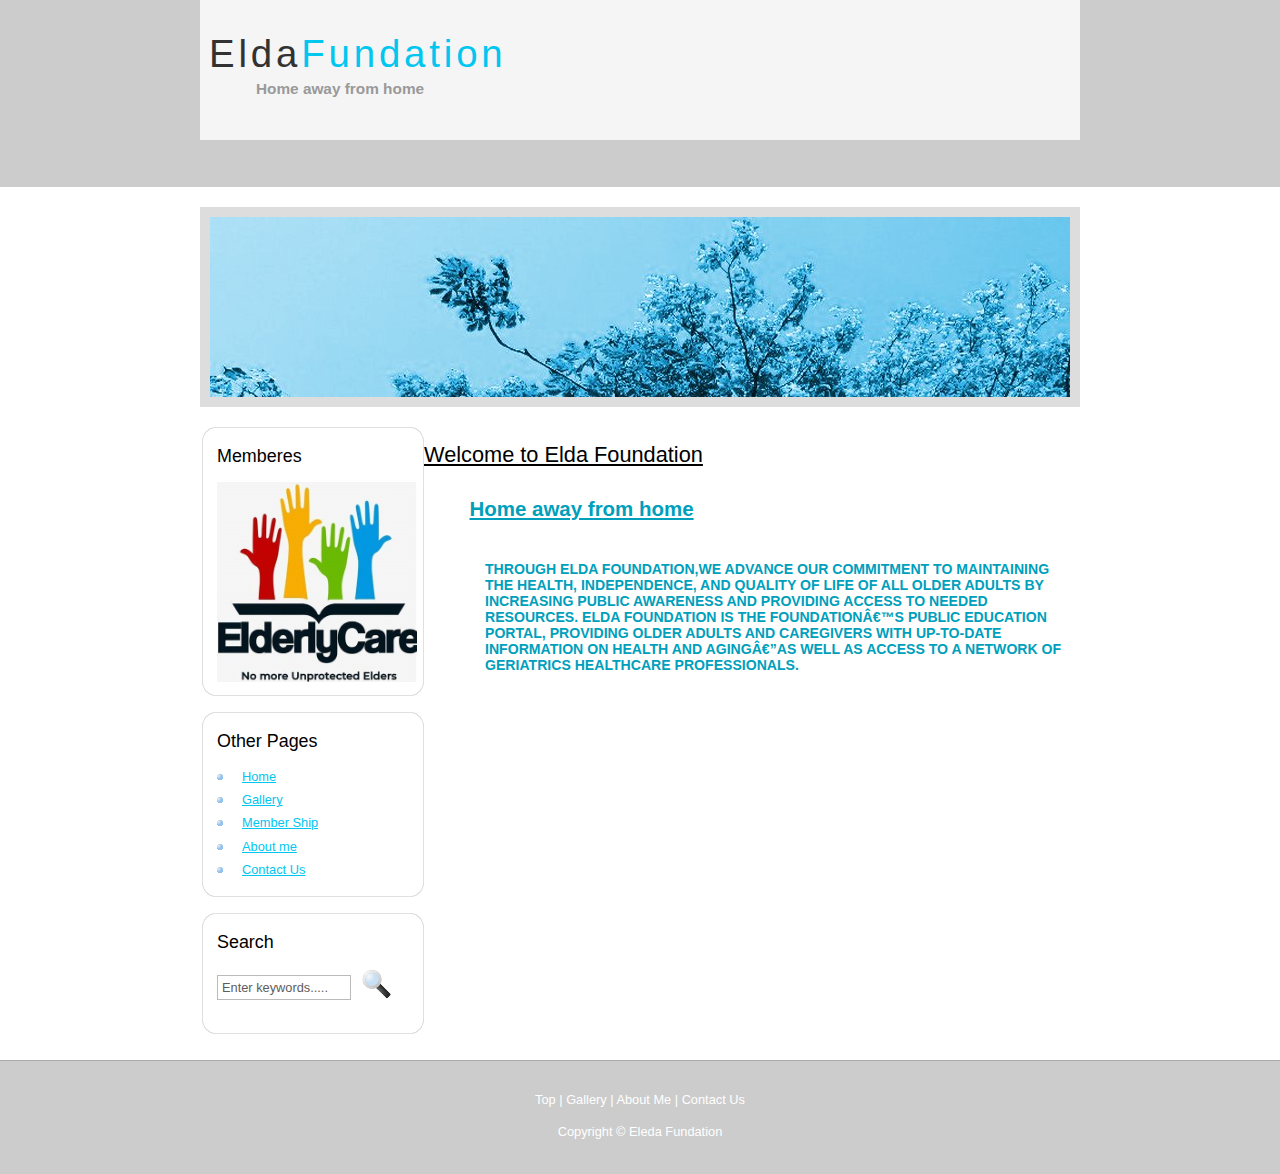
<file: Elda Fundation/index.htm>
<html>

<head>
<title>WELCOME TO ELDA</title>
  <meta name="description" content="website description" />
  <meta name="keywords" content="website keywords, website keywords" />
  <meta http-equiv="content-type" content="text/html; charset=windows-1252" />
  <link rel="stylesheet" type="text/css" href="style/style.css" />
<style>
  .logo_image{
width:200px;
height:200px;
object-fit:cover;
}

#content_new
{ text-align: left;
  float: right;
  width: 595px;
  padding: 0;
  color: #FFF;
}

</style>
</head>

<body>

  <div id="main">
    <div id="header">
      <div id="logo">
        
	<div id="logo_text">
          <!-- class="logo_colour", allows you to change the colour of the text -->
          <h1><a href="index.html">Elda<span class="logo_colour">Fundation</span></a></h1>
          <h2><b color: #F52C20;>&nbsp;&nbsp;&nbsp;&nbsp;&nbsp;&nbsp;&nbsp;&nbsp;&nbsp;&nbsp;&nbsp;Home away from home</b></h2>
        </div>
      </div>
    </div>
 <div id="content_header"></div>
    <div id="site_content">
      <div id="banner"></div>
	  <div id="sidebar_container">
        <div class="sidebar">
          <div class="sidebar_top"></div>
          <div class="sidebar_item">
            <!-- insert your sidebar items here -->
            <h3> Memberes</h3>
            <div> <img  class="logo_image" src="image/old_man.jpg" ></div>
          </div>
          <div class="sidebar_base"></div>
        </div>
        <div class="sidebar">
          <div class="sidebar_top"></div>
          <div class="sidebar_item">
            <h3>Other Pages</h3>
            <ul>
              <li><a href="#">Home</a></li>
              <li><a href="gallery.htm">Gallery</a></li>
              <li><a href="membership.htm">Member Ship</a></li>
              <li><a href="About_me.htm">About me</a></li>
              <li><a href="contact.htm">Contact Us</a></li>
            </ul>
          </div>
          <div class="sidebar_base"></div>
        </div>
        <div class="sidebar">
          <div class="sidebar_top"></div>
          <div class="sidebar_item">
            <h3>Search</h3>
            <form method="post" action="#" id="search_form">
              <p>
                <input class="search" type="text" name="search_field" value="Enter keywords....." />
                <input name="search" type="image" style="border: 0; margin: 0 0 -9px 5px;" src="style/search.png" alt="Search" title="Search" />
              </p>
            </form>
          </div>
          <div class="sidebar_base"></div>
        </div>
      </div>
<div><h1>
	<u>Welcome to Elda Foundation<br></u></h1>
	<h2><b color: #F52C20;>&nbsp;&nbsp;&nbsp;&nbsp;&nbsp;&nbsp;&nbsp;&nbsp<u>Home away from home</b></u></h2>

</div>
      <div id="content_new">
        <!-- insert the page content here -->
        <p><h4  color: #F00000;><b>Through elda Foundation,we advance our commitment to maintaining the health, independence, and quality of life of all older adults by increasing public           
               awareness and providing access to needed resources.
  Elda foundation is the Foundation’s public education portal, providing older adults and caregivers with up-to-date information on health and aging—as well as access to a network of geriatrics healthcare professionals.</b></h4></p>
       
      </div>
    </div>
    <div id="content_footer"></div>
    <div id="footer">
      <p><a href="#">Top</a> | <a href="gallery.htm">Gallery</a> | <a href="about_me.htm">About Me</a> | <a href="Contact.htm">Contact Us</a> </p>
      <p>Copyright &copy; Eleda Fundation </p>
    </div>
  </div>



</body>
</html>
</file>
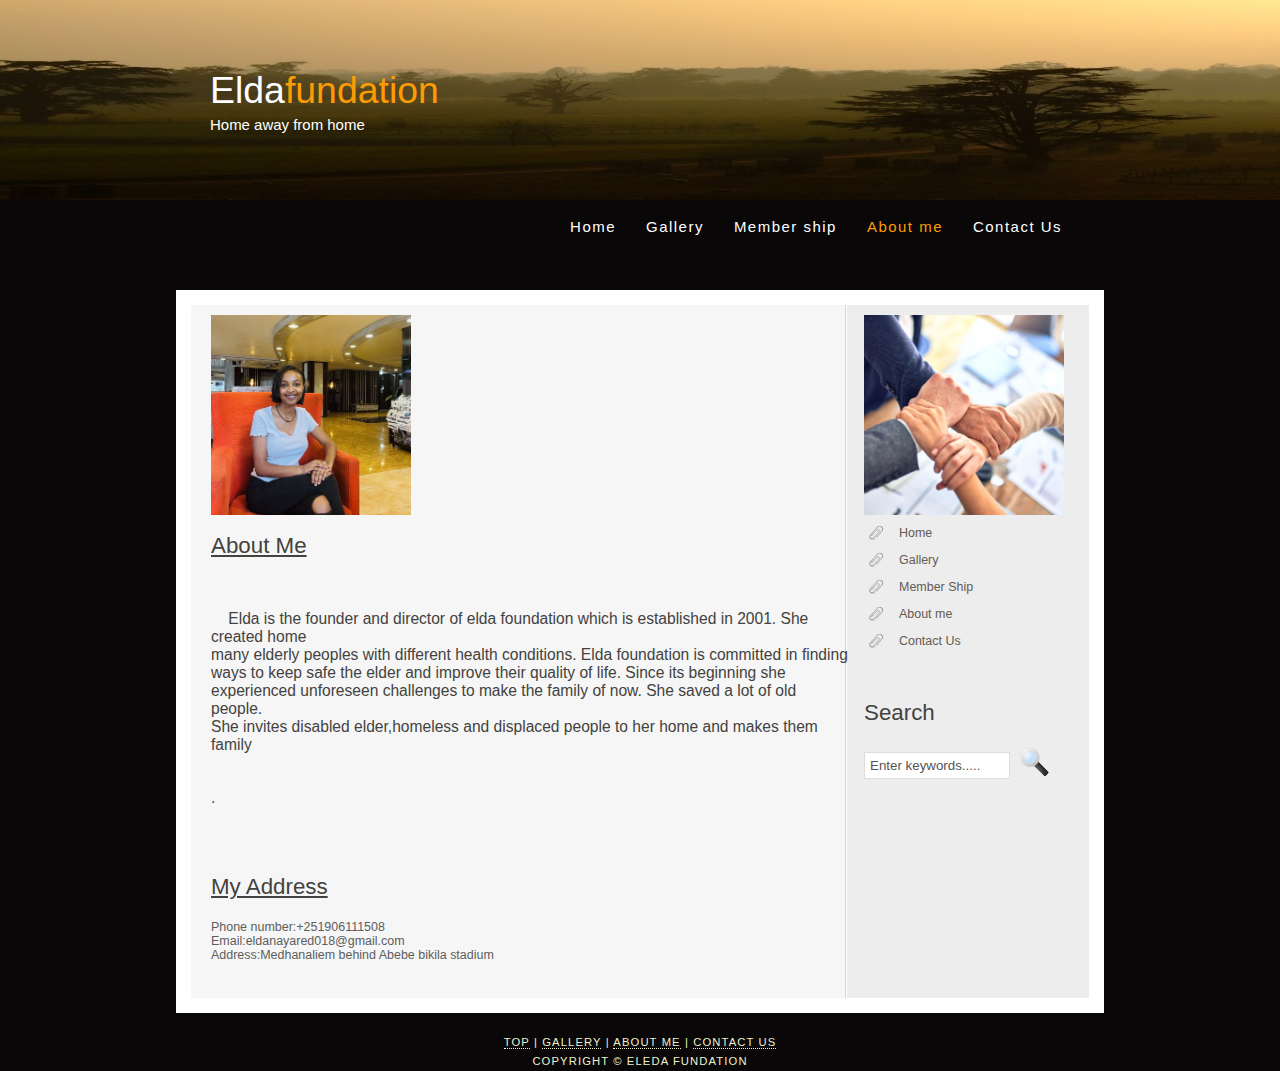
<file: Elda Fundation/About_me.htm>
<!DOCTYPE HTML>
<html>

<head>
  <title>about me</title>
  <meta name="description" content="website description" />
  <meta name="keywords" content="website keywords, website keywords" />
  <meta http-equiv="content-type" content="text/html; charset=windows-1252" />
  <link rel="stylesheet" type="text/css" href="style/style_about.css" />

<style>
  .logo_image{
width:200px;
height:200px;
object-fit:cover;
}

.sample_1{
border: 5px dotted black;
border-radius: 10%;
}

.sample_2{
border: 25px solid yellow;
border-radius: 50%;
}
.sample_3{
border: 15px double red;
}

.column_2
{
	float:left;
	width:45%;
	padding:40px;
	padding-left:70px;
	padding-right:70px;
	height:475px;
	margin:30px;
	margin-right:30px;
	margin-bottom:70px;
	background-color: #FEDE00;
	line-height:2;
}


.my-pic
{
	float:right;
	background: url('../----------------');
	background-size: cover;
	background-position: center;
	background-color: #FEDFF0;

padding:40px;
	padding-left:70px;
	padding-right:70px;
	height:475px;
	margin:30px;
	margin-right:320px;
	margin-left:15px;

	margin-bottom:70px;
	
}

</style>


</head>

<body>

  <div id="main">
   <div id="header">

      <div id="logo">

        <div id="logo_text">
   
       <!-- class="logo_colour", allows you to change the colour of the text -->
          <h1><a href="index.html">Elda<span class="logo_colour">fundation</span></a></h1>
          <h2>Home away from home</h2>
        </div>
  
      </div>
 <div id="menubar">
        <ul id="menu">
          <!-- put class="selected" in the li tag for the selected page - to highlight which page you're on -->
          <li><a href="index.htm">Home</a></li>
          <li><a href="gallery.htm">Gallery</a></li>
          <li><a href="membership.htm">Member ship</a></li>
          <li  class="selected"><a href="#">About me</a></li>
          <li><a href="contact.htm">Contact Us</a></li>
        </ul>
      </div>

</div>
</div>


<div id="site_content">
      <div class="sidebar">
                    <div> <img  class="logo_image" src="image/hand.jpg" ></div>        
	<ul>
           <li><a href="index.htm">Home</a></li>
              <li><a href="gallery.htm">Gallery</a></li>
              <li><a href="membership.htm">Member Ship</a></li>
              <li><a href="#">About me</a></li>
              <li><a href="contact.htm">Contact Us</a></li>
            </ul>
        <h1>Search</h1>
        <form method="post" action="#" id="search_form">
          <p>
            <input class="search" type="text" name="search_field" value="Enter keywords....." />
            <input name="search" type="image" style="border: 0; margin: 0 0 -9px 5px;" src="style/search.png" alt="Search" title="Search" />
          </p>
        </form>
      </div>
                    <div> <img  class="logo_image" src="image/elda.jpg" >
<div><h1><u>About Me</u></h1></div>

<p><h3>&nbsp;&nbsp;&nbsp;&nbsp;Elda is the founder and director of elda foundation which is
 established in 2001. She created home <br>
 many elderly peoples with different health conditions.
Elda foundation is committed in finding ways to keep safe the elder and improve their quality of life.
Since its beginning she experienced unforeseen challenges
to make the family of now.
She saved a lot of old people.<br>
She invites disabled elder,homeless and displaced people to her home and makes them family <h3>.</p>

</div>        

<p>

<h1><u>My Address</u></h1>
<div>
Phone number:+251906111508<br>
Email:eldanayared018@gmail.com<br>
Address:Medhanaliem behind Abebe bikila stadium
</div>
</p>

    </div>

 <div id="footer">
  <p><a href="#">Top</a> | <a href="gallery.htm">Gallery</a> | <a href="about_me.htm">About Me</a> | <a href="Contact.htm">Contact Us</a> </p>
      <p>Copyright &copy; Eleda Fundation </p>
      </div>


</body>
</html>
</file>
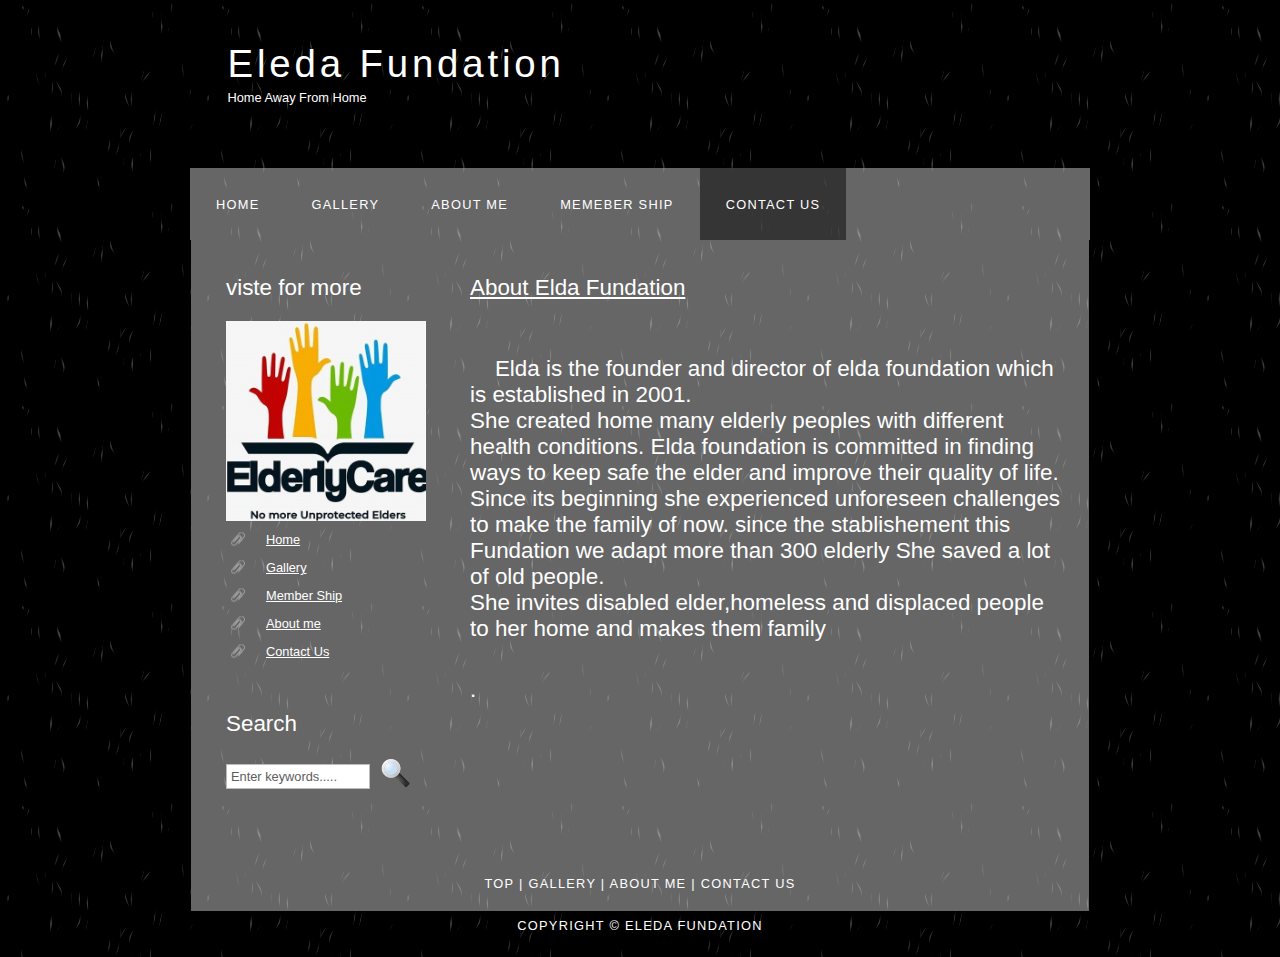
<file: Elda Fundation/contact.htm>
<!DOCTYPE HTML>
<html>

<head>
  <title>Gallery</title>
  <meta name="description" content="website description" />
  <meta name="keywords" content="website keywords, website keywords" />
  <meta http-equiv="content-type" content="text/html; charset=windows-1252" />
  <link rel="stylesheet" type="text/css" href="style/style_gallery.css" title="style" />
<style>
  .logo_image{
width:200px;
height:200px;
object-fit:cover;
}

</style>
</head>

<body>
  <div id="main">
    <div id="header">
      <div id="logo">
        <div id="logo_text">
          <!-- class="logo_colour", allows you to change the colour of the text -->
          <h1><a href="index.html">Eleda&nbsp;<span class="logo_colour">Fundation</span></a></h1>
          <h2>Home Away From Home</h2>
        </div>
      </div>
      <div id="menubar">
        <ul id="menu">
          <!-- put class="selected" in the li tag for the selected page - to highlight which page you're on -->
          <li><a href="index.htm">Home</a></li>
          <li ><a href="gallery.htm">Gallery</a></li>
          <li><a href="About_me.htm">About me</a></li>
          <li><a href="membership.htm">Memeber ship</a></li>
          <li class="selected"><a href="#">Contact Us</a></li>
        </ul>
      </div>
    </div>
    <div id="site_content">
      <div class="sidebar">
        <!-- insert your sidebar items here -->
        <h3>viste for more</h3>
            <div> <img  class="logo_image" src="image/old_man.jpg" ></div>        
	<ul>
           <li><a href="index.htm">Home</a></li>
              <li><a href="#">Gallery</a></li>
              <li><a href="membership.htm">Member Ship</a></li>
              <li><a href="About_me.htm">About me</a></li>
              <li><a href="contact.htm">Contact Us</a></li>
            </ul>
        <h3>Search</h3>
        <form method="post" action="#" id="search_form">
          <p>
            <input class="search" type="text" name="search_field" value="Enter keywords....." />
            <input name="search" type="image" style="border: 0; margin: 0 0 -9px 5px;" src="style/search.png" alt="Search" title="Search" />
          </p>
        </form>
      </div>
      <div id="content">
        <!-- insert the page content here -->
<div><h1><u>About Elda Fundation</u></h1></div>

<p><h3>&nbsp;&nbsp;&nbsp;&nbsp;Elda is the founder and director of elda foundation which is
 established in 2001. <br>She created home 
 many elderly peoples with different health conditions.
Elda foundation is committed in finding ways to keep safe the elder and improve their quality of life.
Since its beginning she experienced unforeseen challenges
to make the family of now.
since the stablishement this Fundation we adapt more than 300 elderly
She saved a lot of old people.<br>
She invites disabled elder,homeless and displaced people to her home and makes them family <h3>.</p>

</div>        

      </div>
    </div>
    <div id="footer">
   <p><a href="#">Top</a> | <a href="gallery.htm">Gallery</a> | <a href="about_me.htm">About Me</a> | <a href="Contact.htm">Contact Us</a> </p>
      <p>Copyright &copy; Eleda Fundation </p>
     </div>
  </div>
</body>
</html>
</file>
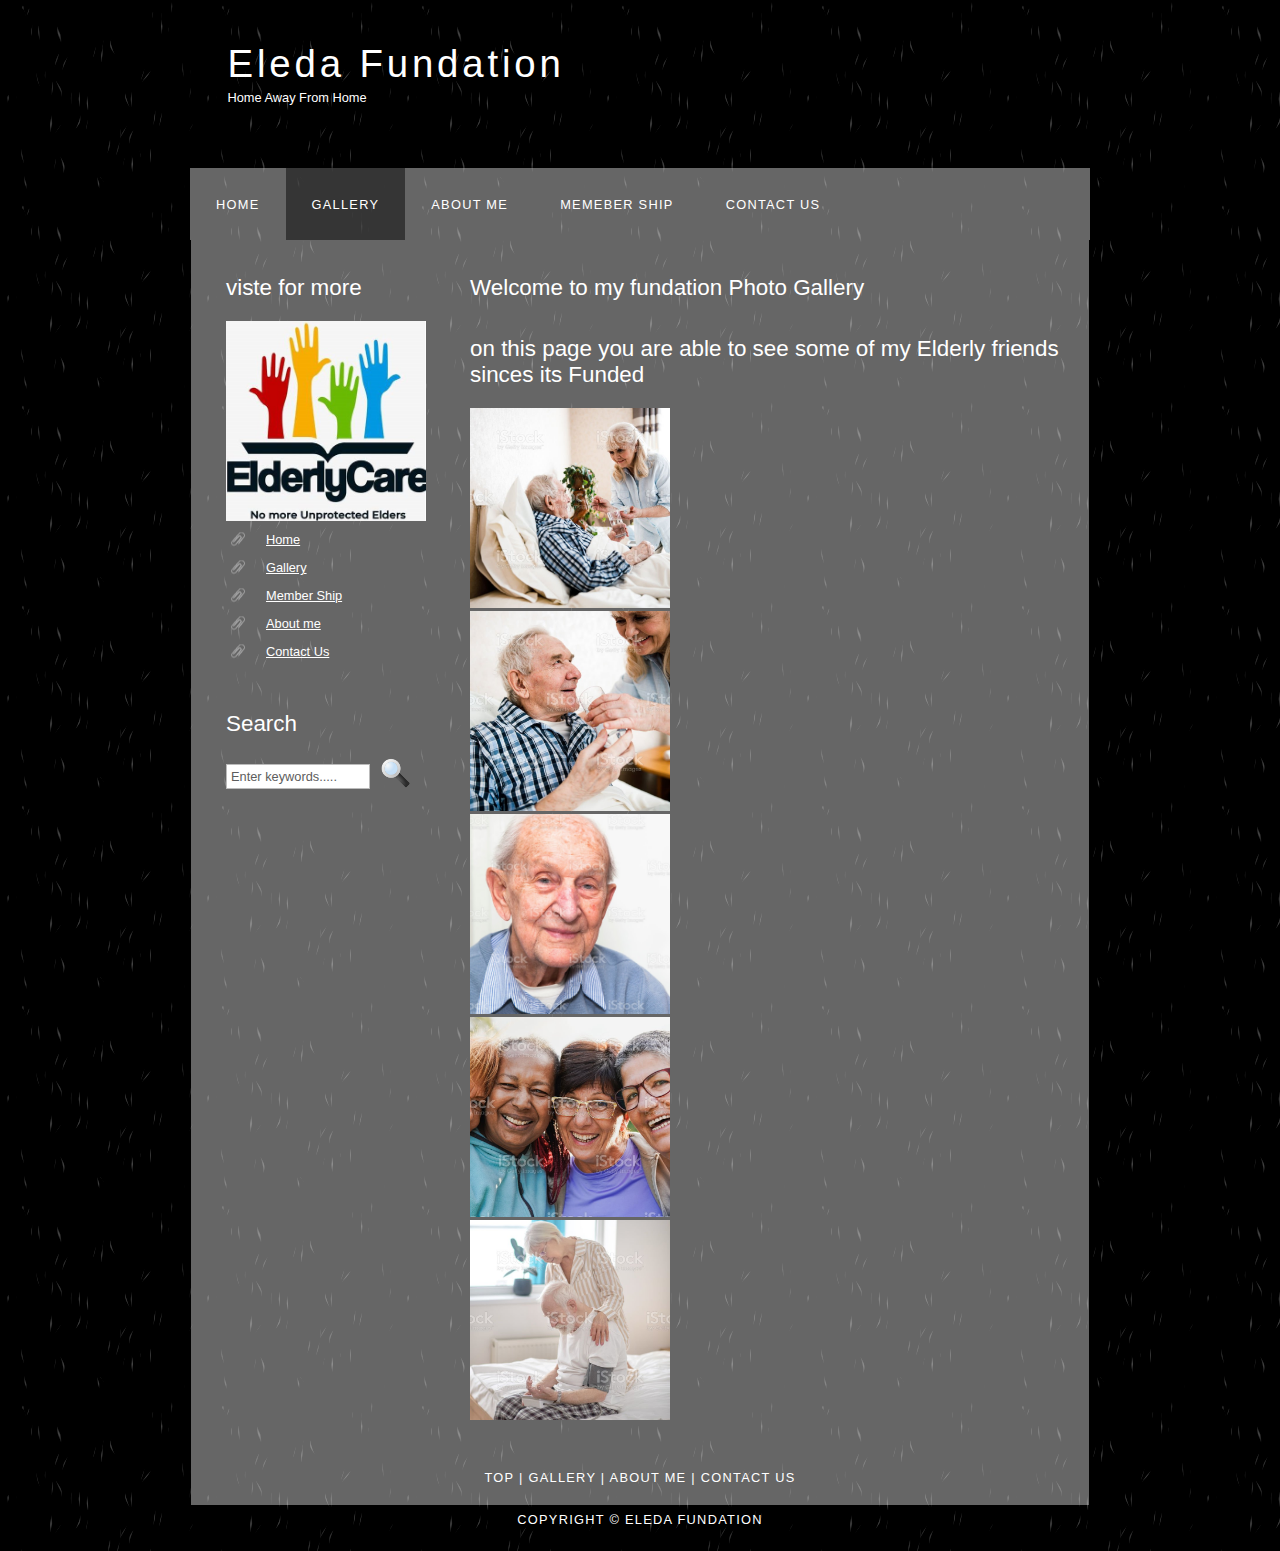
<file: Elda Fundation/gallery.htm>
<!DOCTYPE HTML>
<html>

<head>
  <title>Gallery</title>
  <meta name="description" content="website description" />
  <meta name="keywords" content="website keywords, website keywords" />
  <meta http-equiv="content-type" content="text/html; charset=windows-1252" />
  <link rel="stylesheet" type="text/css" href="style/style_gallery.css" title="style" />
<style>
  .logo_image{
width:200px;
height:200px;
object-fit:cover;
}

</style>
</head>

<body>
  <div id="main">
    <div id="header">
      <div id="logo">
        <div id="logo_text">
          <!-- class="logo_colour", allows you to change the colour of the text -->
          <h1><a href="index.html">Eleda&nbsp;<span class="logo_colour">Fundation</span></a></h1>
          <h2>Home Away From Home</h2>
        </div>
      </div>
      <div id="menubar">
        <ul id="menu">
          <!-- put class="selected" in the li tag for the selected page - to highlight which page you're on -->
          <li><a href="index.htm">Home</a></li>
          <li class="selected"><a href="#">Gallery</a></li>
          <li><a href="About_me.htm">About me</a></li>
          <li><a href="membership.htm">Memeber ship</a></li>
          <li><a href="contact.htm">Contact Us</a></li>
        </ul>
      </div>
    </div>
    <div id="site_content">
      <div class="sidebar">
        <!-- insert your sidebar items here -->
        <h3>viste for more</h3>
            <div> <img  class="logo_image" src="image/old_man.jpg" ></div>        
	<ul>
           <li><a href="index.htm">Home</a></li>
              <li><a href="#">Gallery</a></li>
              <li><a href="membership.htm">Member Ship</a></li>
              <li><a href="About_me.htm">About me</a></li>
              <li><a href="contact.htm">Contact Us</a></li>
            </ul>
        <h3>Search</h3>
        <form method="post" action="#" id="search_form">
          <p>
            <input class="search" type="text" name="search_field" value="Enter keywords....." />
            <input name="search" type="image" style="border: 0; margin: 0 0 -9px 5px;" src="style/search.png" alt="Search" title="Search" />
          </p>
        </form>
      </div>
      <div id="content">
        <!-- insert the page content here -->
        <h1>Welcome to my fundation Photo Gallery</h1>
<h2>on this page you are able to see some of my Elderly friends sinces its Funded  </h2>
            <div> <img  class="logo_image" src="image/old.jpg" ></div>
            <div> <img  class="logo_image" src="image/old2.jpg" ></div>
            <div> <img  class="logo_image" src="image/old3.jpg" ></div>
            <div> <img  class="logo_image" src="image/image3.jpg" ></div>
            <div> <img  class="logo_image" src="image/elder.jpg" ></div>

      </div>
    </div>
    <div id="footer">
   <p><a href="#">Top</a> | <a href="gallery.htm">Gallery</a> | <a href="about_me.htm">About Me</a> | <a href="Contact.htm">Contact Us</a> </p>
      <p>Copyright &copy; Eleda Fundation </p>
     </div>
  </div>
</body>
</html>
</file>
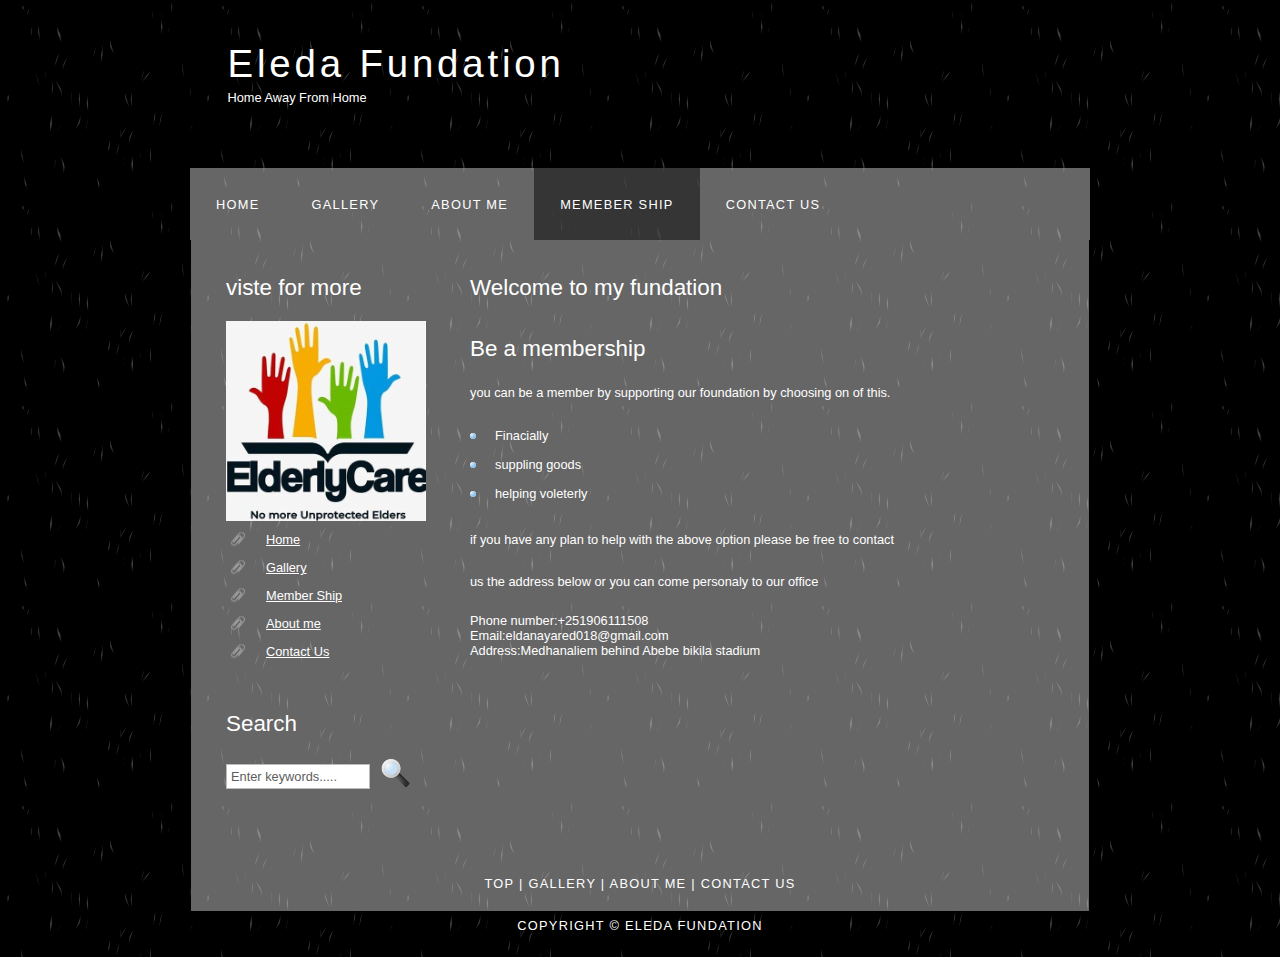
<file: Elda Fundation/membership.htm>
<!DOCTYPE HTML>
<html>

<head>
  <title>Gallery</title>
  <meta name="description" content="website description" />
  <meta name="keywords" content="website keywords, website keywords" />
  <meta http-equiv="content-type" content="text/html; charset=windows-1252" />
  <link rel="stylesheet" type="text/css" href="style/style_gallery.css" title="style" />
<style>
  .logo_image{
width:200px;
height:200px;
object-fit:cover;
}

</style>
</head>

<body>
  <div id="main">
    <div id="header">
      <div id="logo">
        <div id="logo_text">
          <!-- class="logo_colour", allows you to change the colour of the text -->
          <h1><a href="index.html">Eleda&nbsp;<span class="logo_colour">Fundation</span></a></h1>
          <h2>Home Away From Home</h2>
        </div>
      </div>
      <div id="menubar">
        <ul id="menu">
          <!-- put class="selected" in the li tag for the selected page - to highlight which page you're on -->
          <li><a href="index.htm">Home</a></li>
          <li ><a href="#">Gallery</a></li>
          <li><a href="About_me.htm">About me</a></li>
          <li class="selected"><a href="membership.htm">Memeber ship</a></li>
          <li><a href="contact.htm">Contact Us</a></li>
        </ul>
      </div>
    </div>
    <div id="site_content">
      <div class="sidebar">
        <!-- insert your sidebar items here -->
        <h3>viste for more</h3>
            <div> <img  class="logo_image" src="image/old_man.jpg" ></div>        
	<ul>
           <li><a href="index.htm">Home</a></li>
              <li><a href="#">Gallery</a></li>
              <li><a href="membership.htm">Member Ship</a></li>
              <li><a href="About_me.htm">About me</a></li>
              <li><a href="contact.htm">Contact Us</a></li>
            </ul>
        <h3>Search</h3>
        <form method="post" action="#" id="search_form">
          <p>
            <input class="search" type="text" name="search_field" value="Enter keywords....." />
            <input name="search" type="image" style="border: 0; margin: 0 0 -9px 5px;" src="style/search.png" alt="Search" title="Search" />
          </p>
        </form>
      </div>
      <div id="content">
        <!-- insert the page content here -->
        <h1>Welcome to my fundation</h1>
<h2>Be a membership </h2>
<p>you can be a member by supporting our foundation by choosing on of this.</p>
<ul>
              <li>Finacially</li>
              <li>suppling goods</li>
              <li>helping voleterly</li>
              </ul>
<p>if you have any plan to help with the above option please be free to contact </p>
<p>us the address below or you can come personaly to our office</p>
<div>
Phone number:+251906111508<br>
Email:eldanayared018@gmail.com<br>
Address:Medhanaliem behind Abebe bikila stadium
</div>
            

      </div>
    </div>
    <div id="footer">
   <p><a href="#">Top</a> | <a href="gallery.htm">Gallery</a> | <a href="about_me.htm">About Me</a> | <a href="Contact.htm">Contact Us</a> </p>
      <p>Copyright &copy; Eleda Fundation </p>
     </div>
  </div>
</body>
</html>
</file>
<file: Elda Fundation/style/style.css>
html
{ height: 100%;}

*
{ margin: 0;
  padding: 0;}

body
{ font: normal .80em 'trebuchet ms', arial, sans-serif;
  background: #FFF;
  color: #555;}

p
{ padding: 0 0 20px 0;
  line-height: 1.7em;}

img
{ border: 0;}

h1, h2, h3, h4, h5, h6 
{ color: #362C20;
  letter-spacing: 0em;
  padding: 0 0 5px 0;}

h1, h2, h3
{ font: normal 170% 'century gothic', arial;
  margin: 0 0 15px 0;
  padding: 15px 0 5px 0;
  color: #000;}

h2
{ font-size: 160%;
  padding: 9px 0 5px 0;
  color: #009FBC;}

h3
{ font-size: 140%;
  padding: 5px 0 0 0;}

h4, h6
{ color: #009FBC;
  padding: 0 0 5px 0;
  font: normal 110% arial;
  text-transform: uppercase;}

h5, h6
{ color: #888;
  font: normal 95% arial;
  letter-spacing: normal;
  padding: 0 0 15px 0;}

a, a:hover
{ outline: none;
  text-decoration: underline;
  color: #00C6F0;}

a:hover
{ text-decoration: none;}

blockquote
{ margin: 20px 0; 
  padding: 10px 20px 0 20px;
  border: 1px solid #E5E5DB;
  background: #FFF;}

ul
{ margin: 2px 0 22px 17px;}

ul li
{ list-style-type: circle;
  margin: 0 0 6px 0; 
  padding: 0 0 4px 5px;
  line-height: 1.5em;}

ol
{ margin: 8px 0 22px 20px;}

ol li
{ margin: 0 0 11px 0;}

.left
{ float: left;
  width: auto;
  margin-right: 10px;}

.right
{ float: right; 
  width: auto;
  margin-left: 10px;}

.center
{ display: block;
  text-align: center;
  margin: 20px auto;}

#main, #logo, #menubar, #site_content, #footer
{ margin-left: auto; 
  margin-right: auto;}

#header
{ background: #CCC;
  border-bottom: 1px solid #CCC;
  height: 186px;}
  
#banner
{  background: transparent url(banner.jpg) no-repeat;
  width: 860px;
  height: 180px;
  margin-bottom: 20px;
  border: 10px solid #DDD;}

#logo
{ width: 880px;
  position: relative;
  height: 140px;
  background: #F5F5F5;}

#logo #logo_text 
{ position: absolute; 
  top: 10px;
  left: 0;}

#logo h1, #logo h2
{ font: normal 300% 'century gothic', arial, sans-serif;
  border-bottom: 0;
  text-transform: none;
  margin: 0 0 0 9px;}

#logo_text h1, #logo_text h1 a, #logo_text h1 a:hover 
{ padding: 22px 0 0 0;
  color: #323232;
  letter-spacing: 0.1em;
  text-decoration: none;}

#logo_text h1 a .logo_colour
{ color: #00C6F0;}

#logo_text a:hover .logo_colour
{ color: #DDD;}

#logo_text h2
{ font-size: 120%;
  padding: 4px 0 0 0;
  color: #999;}

#menubar
{ width: 872px;
  height: 45px;
  padding-right: 8px;
  background: #DDD;
  border-top: 1px solid #CCC;} 

ul#menu
{ float: right;
  margin: 0;}

ul#menu li
{ float: left;
  padding: 0 0 0 9px;
  list-style: none;
  margin: 8px 4px 0 4px;}

ul#menu li a
{ font: normal 100% 'trebuchet ms', sans-serif;
  display: block; 
  float: left; 
  height: 20px;
  padding: 6px 20px 5px 20px;
  text-align: center;
  color: #FFF;
  text-decoration: none;
  background: #BBB;} 

ul#menu li.selected a
{ height: 20px;
  padding: 6px 20px 5px 11px;}

ul#menu li.selected
{ margin: 8px 4px 0 13px;
  background: #00C6F0;}

ul#menu li.selected a, ul#menu li.selected a:hover
{ background: #00C6F0;
  color: #FFF;}

ul#menu li a:hover
{ color: #323232;}

#site_content
{ width: 880px;
  overflow: hidden;
  margin: 20px auto 0 auto;
  padding: 0 0 10px 0;} 

#sidebar_container
{ float: left;
  width: 224px;}

.sidebar_top
{ width: 222px;
  height: 14px;
  background: transparent url(side_top.png) no-repeat;}

.sidebar_base
{ width: 222px;
  height: 14px;
  background: url(side_base.png) no-repeat;}

.sidebar
{ float: right;
  width: 222px;
  padding: 0;
  margin: 0 0 16px 0;}

.sidebar_item
{ background: url(side_back.png) repeat-y;
  padding: 0 15px;
  width: 192px;}

.sidebar li a.selected
{ color: #444;} 

.sidebar ul
{ margin: 0;} 

#content
{ text-align: left;
  width: 620px;
  padding: 0 0 0 5px;
  float: right;}
  
#content ul
{ margin: 2px 0 22px 0px;}

#content ul li, .sidebar ul li
{ list-style-type: none;
  background: url(bullet.png) no-repeat;
  margin: 0 0 0 0; 
  padding: 0 0 4px 25px;
  line-height: 1.5em;}

#footer
{ width: 100%;
  font-family: 'trebuchet ms', sans-serif;
  font-size: 100%;
  height: 80px;
  padding: 28px 0 5px 0;
  text-align: center; 
  background: #CCC;
  border-top: 1px solid #AAA;
  color: #FFF;}

#footer p
{ line-height: 1.7em;
  padding: 0 0 10px 0;}

#footer a
{ color: #FFF;
  text-decoration: none;}

#footer a:hover
{ color: #00C6F0;
  text-decoration: none;}

.search
{ color: #5D5D5D; 
  border: 1px solid #BBB; 
  width: 134px; 
  padding: 4px; 
  font: 100% arial, sans-serif;}

.form_settings
{ margin: 15px 0 0 0;}

.form_settings p
{ padding: 0 0 4px 0;}

.form_settings span
{ float: left; 
  width: 200px; 
  text-align: left;}
  
.form_settings input, .form_settings textarea
{ padding: 5px; 
  width: 299px; 
  font: 100% arial; 
  border: 1px solid #E5E5DB; 
  background: #FFF; 
  color: #47433F;}
  
.form_settings .submit
{ font: 100% arial; 
  border: 0; 
  width: 99px; 
  margin: 0 0 0 212px; 
  height: 33px;
  padding: 2px 0 3px 0;
  cursor: pointer; 
  background: #3B3B3B; 
  color: #FFF;}

.form_settings textarea, .form_settings select
{ font: 100% arial; 
  width: 299px;}

.form_settings select
{ width: 310px;}

.form_settings .checkbox
{ margin: 4px 0; 
  padding: 0; 
  width: 14px;
  border: 0;
  background: none;}

.separator
{ width: 100%;
  height: 0;
  border-top: 1px solid #D9D5CF;
  border-bottom: 1px solid #FFF;
  margin: 0 0 20px 0;}
  
table
{ margin: 10px 0 30px 0;}

table tr th, table tr td
{ background: #3B3B3B;
  color: #FFF;
  padding: 7px 4px;
  text-align: left;}
  
table tr td
{ background: #E5E5DB;
  color: #47433F;
  border-top: 1px solid #FFF;}
</file>
<file: Elda Fundation/style/style_about.css>
html{height: 100%;}

body
{ font-family: "lucida sans", arial, sans-serif;
  padding: 0px;
  margin: 0px;
  font-size: .78em;
  background: #090708;
  color: #5D5D5D;}

p
{ margin: 0px;
  padding: 0px 0px 16px 0px;
  line-height: 1.7em;}

h1, h2, h3, h4, h5, h6 
{ font: normal 179% 'century gothic', arial, sans-serif;
  color: #43423F;
  margin: 0 0 15px 0;
  padding: 15px 0 5px 0;}

h2
{ font: normal 170% 'century gothic', arial, sans-serif;
  color: #0AB6F6;}

h3
{ font: normal 125% 'century gothic', arial, sans-serif;}

h4, h5, h6
{ margin: 0;
  padding: 0 0 5px 0;
  font: normal 120% arial, sans-serif;
  color: #0AB6F6;}

h5, h6
{ font: italic 95% arial, sans-serif;
  color: #888;}

h6
{ color: #362C20;}

a, a:hover
{ border-bottom: 1px dotted;
  color: #635B53;
  text-decoration: none;}

a:hover
{ border-bottom: 1px solid;
  color: #00C5EE;}

img
{ border: 0px; 
  margin: 0px; 
  padding: 0px;}

a
{ outline: none;}

form
{ padding: 0; 
  margin: 0;}

.left
{ float: left;
  margin-right: 10px;}

.right
{ float: right; 
  margin-left: 10px;}

.center
{ display: block;
  text-align: center;
  margin: 0 auto;}

blockquote
{ margin: 20px 0px 20px 0px; 
  padding: 10px 20px 0px 20px;
  border: 1px solid #E5E5DB;
  background: #FFF;}

ul
{ margin: 2px 0px 18px 16px;
  padding: 0px;}

ul li
{ list-style-type: square;
  margin: 0px 0px 6px 0px; 
  padding: 0px;}

ol
{ margin: 8px 0px 0px 24px;
  padding: 0px;}

ol li
{ margin: 0px 0px 11px 0px; 
  padding: 0px;}

#main, #logo, #menubar, #site_content, #footer
{ margin-left: auto; 
  margin-right: auto;}

#main
{ padding-bottom: 40px;}

#header
{ background: transparent url(logo.jpg) no-repeat;}

#logo
{ width: 860px;
  position: relative;
  height: 200px;}

#logo #logo_text 
{ position: absolute; 
  top: 47px;
  left: 0;}

#logo h1, #logo h2
{ font: normal 300% 'century gothic', arial, sans-serif;
  border-bottom: 0;
  text-transform: none;
  margin: 0;}

#logo_text h1, #logo_text h1 a, #logo_text h1 a:hover 
{ padding: 22px 0 0 0;
  color: #FFF;
  text-decoration: none;
  border: 0;}

#logo_text h1 a .logo_colour
{ color: #FC9C04;}

#logo_text a:hover .logo_colour
{ color: #FFF;}

#logo_text h2
{ font-size: 120%;
  padding: 4px 0 0 0;
  color: #fff;}

#menubar
{ width: 870px;
  height: 46px;
  padding-top: 4px;
  padding-left: 4px;} 

ul#menu
{ float: right;
  margin: 0px;}

ul#menu li
{ float: left;
  margin: 5px 0 0 0;
  padding: 0 0 0 0px;
  list-style: none;}

ul#menu li a
{ letter-spacing: 0.1em;
  font-family: sans-serif;
  font-size: 120%;
  display: block; 
  float: left; 
  height: 20px;
  text-decoration: none; 
  padding: 9px 15px 5px 15px;
  text-align: center;
  color: #FFF;
  border: none;} 

ul#menu li.selected a
{ height: 20px;
  padding: 7px 15px 4px 15px;}

ul#menu li.selected
{ margin: 7px 0 0 0;}

ul#menu li.selected a, ul#menu li.selected a:hover
{ color: #FC9C04;}

ul#menu li a:hover
{ color: #FC9C04;}

#site_content
{ width: 858px;
  overflow: hidden;
  margin: 0 auto 0 auto;
  padding: 10px 20px 20px 20px;
  background: #F6F6F0 url(back.png) repeat-y;
  border: 15px solid #FFF;} 

.sidebar
{ float: right;
  width: 190px;
  padding: 0 15px 20px 15px;}

.sidebar ul
{ width: 178px; 
  padding: 4px 0 0 0; 
  margin: 4px 0 30px 0;}

.sidebar li
{ list-style: none; 
  padding: 0 0 7px 0; }

.sidebar li a, .sidebar li a:hover
{ padding: 0 0 0 35px;
  display: block;
  background: transparent url(link.png) no-repeat left center;
  border: 0;} 

.sidebar li a.selected
{ color: #444;} 

#content
{ text-align: left;
  width: 613px;
  padding: 0;}

#content ul
{ margin: 2px 0 22px 0px;}

#content ul li
{ list-style-type: none;
  background: url(bullet.png) no-repeat;
  margin: 0 0 0 0; 
  padding: 0 0 4px 25px;
  line-height: 1.5em;}

#footer
{ width: 916px;
  font-family: 'trebuchet ms', sans-serif;
  font-size: 90%;
  height: 28px;
  padding: 20px 0 5px 0;
  text-align: center; 
  background: transparent;
  color: #EEF3CD;
  text-transform: uppercase;
  letter-spacing: 0.1em;}

#footer p
{ padding: 0;}

#footer a, #footer a:hover
{ color: #EEF3CD;
  text-decoration: none;}

#footer a:hover
{ text-decoration: underline;}

.search
{ color: #555; 
  border: 1px solid #DDD; 
  width: 134px;
  padding: 5px;}
  
.form_settings
{ margin: 15px 0 0 0;}

.form_settings p
{ padding: 0 0 4px 0;}

.form_settings span
{ float: left; 
  width: 200px; 
  text-align: left;}
  
.form_settings input, .form_settings textarea
{ padding: 5px; 
  width: 299px; 
  font: 100% arial; 
  border: 1px solid #E5E5DB; 
  background: #FFF; 
  color: #47433F;}
  
.form_settings .submit
{ font: 100% arial; 
  border: 0; 
  width: 99px; 
  margin: 0 0 0 212px; 
  height: 33px;
  padding: 2px 0 3px 0;
  cursor: pointer; 
  background: #3B3B3B; 
  color: #FFF;}

.form_settings textarea, .form_settings select
{ font: 100% arial; 
  width: 299px;}

.form_settings select
{ width: 310px;}

.form_settings .checkbox
{ margin: 4px 0; 
  padding: 0; 
  width: 14px;
  border: 0;
  background: none;}

.separator
{ width: 100%;
  height: 0;
  border-top: 1px solid #D9D5CF;
  border-bottom: 1px solid #FFF;
  margin: 0 0 20px 0;}
  
table
{ margin: 10px 0 30px 0;}

table tr th, table tr td
{ background: #3B3B3B;
  color: #FFF;
  padding: 7px 4px;
  text-align: left;}
  
table tr td
{ background: #E5E5DB;
  color: #47433F;
  border-top: 1px solid #FFF;}
</file>
<file: Elda Fundation/style/style_gallery.css>
html
{ height: 100%;}

*
{ margin: 0;
  padding: 0;}

body
{ font: normal .80em 'trebuchet ms', arial, sans-serif;
  background: #F0EFE2 url(background.png) repeat;
  color: #FFF;}

p
{ padding: 0 0 20px 0;
  line-height: 1.7em;}

img
{ border: 0;}

h1, h2, h3, h4, h5, h6 
{ font: normal 175% 'century gothic', arial, sans-serif;
  color: #FFF;
  margin: 0 0 15px 0;
  padding: 15px 0 5px 0;}

h2
{ font: normal 175% 'century gothic', arial, sans-serif;
  color: #FFF;}

h4, h5, h6
{ margin: 0;
  padding: 0 0 5px 0;
  font: normal 120% arial, sans-serif;
  color: #FFF;}

h5, h6
{ font: italic 95% arial, sans-serif;
  padding: 0 0 15px 0;
  color: #FFF;}

h6
{ color: #362C20;}

a, a:hover
{ outline: none;
  text-decoration: underline;
  color: #FFF;}

a:hover
{ text-decoration: none;}

.left
{ float: left;
  width: auto;
  margin-right: 10px;}

.right
{ float: right; 
  width: auto;
  margin-left: 10px;}

.center
{ display: block;
  text-align: center;
  margin: 20px auto;}

blockquote
{ margin: 20px 0; 
  padding: 10px 20px 0 20px;
  border: 1px solid #E5E5DB;
  background: #FFF;}

ul
{ margin: 2px 0 22px 17px;}

ul li
{ list-style-type: circle;
  margin: 0 0 6px 0; 
  padding: 0 0 4px 5px;}

ol
{ margin: 8px 0 22px 20px;}

ol li
{ margin: 0 0 11px 0;}

#main, #logo, #menubar, #site_content, #footer
{ margin-left: auto; 
  margin-right: auto;}

#header
{ background: transparent;
  height: 240px;}

#logo
{ width: 825px;
  position: relative;
  height: 168px;}

#logo #logo_text 
{ position: absolute; 
  top: 20px;
  left: 0;}

#logo h1, #logo h2
{ font: normal 300% 'century gothic', arial, sans-serif;
  border-bottom: 0;
  text-transform: none;
  margin: 0;}

#logo_text h1, #logo_text h1 a, #logo_text h1 a:hover 
{ padding: 22px 0 0 0;
  color: #FFF;
  letter-spacing: 0.1em;
  text-decoration: none;}

#logo_text h1 a .logo_colour
{ color: #FFF;}

#logo_text h2
{ font-size: 100%;
  padding: 4px 0 0 0;
  color: #FFF;}

#menubar
{ width: 900px;
  height: 72px;
  padding: 0;
  background: transparent url(transparent_light.png) repeat;} 

ul#menu, ul#menu li
{ float: left;
  margin: 0; 
  padding: 0;}

ul#menu li
{ list-style: none;}

ul#menu li a
{ letter-spacing: 0.1em;
  font: normal 100% arial, sans-serif;
  display: block; 
  float: left; 
  height: 37px;
  padding: 29px 26px 6px 26px;
  text-align: center;
  color: #FFF;
  text-transform: uppercase;
  text-decoration: none;
  background: transparent;} 

ul#menu li a:hover, ul#menu li.selected a, ul#menu li.selected a:hover
{ color: #FFF;
  background: transparent url(transparent.png) repeat;}

#site_content
{ width: 854px;
  overflow: hidden;
  margin: 0 auto 0 auto;
  padding: 20px 24px 20px 20px;
  background: transparent url(transparent_light.png) repeat;} 

.sidebar
{ float: left;
  width: 190px;
  padding: 0 15px 20px 15px;}

.sidebar ul
{ width: 178px; 
  padding: 4px 0 0 0; 
  margin: 4px 0 30px 0;}

.sidebar li
{ list-style: none; 
  padding: 0 0 7px 0; }

.sidebar li a, .sidebar li a:hover
{ padding: 0 0 0 40px;
  display: block;
  background: transparent url(link.png) no-repeat left center;} 

.sidebar li a.selected
{ color: #444;
  text-decoration: none;} 

#content
{ text-align: left;
  float: right;
  width: 595px;
  padding: 0;}

#content ul
{ margin: 2px 0 22px 0px;}

#content ul li
{ list-style-type: none;
  background: url(bullet.png) no-repeat;
  margin: 0 0 6px 0; 
  padding: 0 0 4px 25px;
  line-height: 1.5em;}

#footer
{ width: 898px;
  font: normal 100% 'lucida sans unicode', arial, sans-serif;
  height: 33px;
  padding: 24px 0 5px 0;
  text-align: center; 
  background: transparent url(transparent_light.png) repeat;
  color: #FFF;
  text-transform: uppercase;
  letter-spacing: 0.1em;}

#footer a
{ color: #FFF;
  text-decoration: none;}

#footer a:hover
{ color: #FFF;
  text-decoration: underline;}

.search
{ color: #5D5D5D; 
  border: 1px solid #BBB; 
  width: 134px; 
  padding: 4px; 
  font: 100% arial, sans-serif;}

#colours
{ height: 0px;
  text-align: right;
  padding: 66px 16px 0px 300px;}
  
.form_settings
{ margin: 15px 0 0 0;}

.form_settings p
{ padding: 0 0 4px 0;}

.form_settings span
{ float: left; 
  width: 200px; 
  text-align: left;}
  
.form_settings input, .form_settings textarea
{ padding: 5px; 
  width: 299px; 
  font: 100% arial; 
  border: 1px solid #E5E5DB; 
  background: #FFF; 
  color: #47433F;}
  
.form_settings .submit
{ font: 100% arial; 
  border: 1px solid; 
  width: 99px; 
  margin: 0 0 0 212px; 
  height: 33px;
  padding: 2px 0 3px 0;
  cursor: pointer; 
  background: #000; 
  color: #FFF;}

.form_settings textarea, .form_settings select
{ font: 100% arial; 
  width: 299px;}

.form_settings select
{ width: 310px;}

.form_settings .checkbox
{ margin: 4px 0; 
  padding: 0; 
  width: 14px;
  border: 0;
  background: none;}

.separator
{ width: 100%;
  height: 0;
  border-top: 1px solid #D9D5CF;
  border-bottom: 1px solid #FFF;
  margin: 0 0 20px 0;}
  
table
{ margin: 10px 0 30px 0;}

table tr th, table tr td
{ background: #3B3B3B;
  color: #FFF;
  padding: 7px 4px;
  text-align: left;}
  
table tr td
{ background: #F0EFE2;
  color: #47433F;
  border-top: 1px solid #FFF;}
</file>
